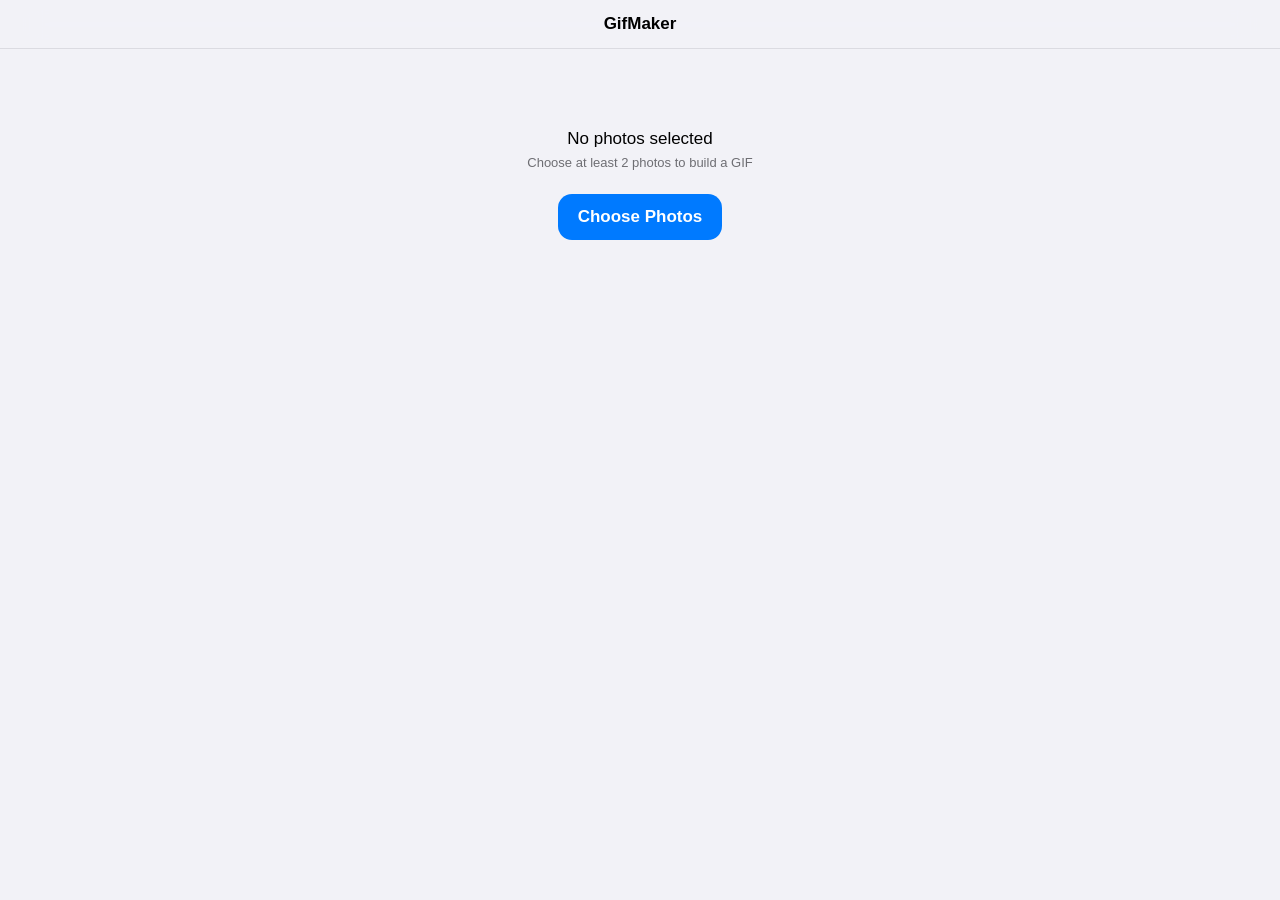
<file: index.html>
<!doctype html>
<html lang="en">
<head>
<meta charset="utf-8">
<meta name="viewport" content="width=device-width, initial-scale=1, viewport-fit=cover">
<meta name="description" content="Combine your photos into an animated GIF, entirely on your device.">
<meta name="theme-color" content="#F2F2F7">
<title>GifMaker</title>
<link rel="stylesheet" href="css/style.css">
</head>
<body>
  <header class="nav-bar">
    <h1>GifMaker</h1>
  </header>

  <main id="main-section">
    <div id="empty-state" class="empty-state">
      <p class="empty-title">No photos selected</p>
      <p class="empty-subtitle">Choose at least 2 photos to build a GIF</p>
      <label class="btn btn-primary" for="file-input">Choose Photos</label>
    </div>

    <div id="grid" class="grid" hidden></div>

    <div id="add-more-row" class="add-more-row" hidden>
      <label class="btn btn-secondary" for="file-input">Add More Photos</label>
    </div>

    <input type="file" id="file-input" accept="image/*" multiple hidden>

    <div id="controls" class="controls" hidden>
      <label class="speed-label" for="speed-slider" id="speed-label">Speed — 200ms/frame (~5.0 fps)</label>
      <input type="range" id="speed-slider" min="50" max="1000" step="10" value="200">
    </div>

    <button type="button" id="create-btn" class="btn btn-primary btn-block" hidden disabled>Create GIF</button>
  </main>

  <section id="preview-section" class="preview-section" hidden>
    <h2 class="preview-title">Preview</h2>
    <img id="preview-img" class="preview-img" alt="Generated GIF preview">
    <p id="save-hint" class="save-hint" hidden>Press and hold the image above, then tap &ldquo;Add to Photos&rdquo;.</p>
    <button type="button" id="save-btn" class="btn btn-primary btn-block">Save</button>
    <a id="download-link" class="btn btn-secondary btn-block" hidden download="gifmaker.gif">Download</a>
    <button type="button" id="back-btn" class="btn btn-secondary btn-block">Back</button>
  </section>

  <div id="overlay" class="overlay" hidden>
    <div class="overlay-card">
      <div class="spinner"></div>
      <p>Creating your GIF…</p>
    </div>
  </div>

  <script src="js/vendor/gif.js"></script>
  <script src="js/vendor/sortable.min.js"></script>
  <script type="module" src="js/app.js"></script>
  <script>
    if ('serviceWorker' in navigator) {
      window.addEventListener('load', () => {
        navigator.serviceWorker.register('service-worker.js').catch(() => {});
      });
    }
  </script>
</body>
</html>
</file>
<file: css/style.css>
:root {
  --color-bg: #F2F2F7;
  --color-surface: #FFFFFF;
  --color-text: #000000;
  --color-text-secondary: #6E6E73;
  --color-accent: #007AFF;
  --color-danger: #FF3B30;
  --color-border: rgba(60, 60, 67, 0.12);
  --color-badge-text: #FFFFFF;
  --safe-top: env(safe-area-inset-top, 0px);
  --safe-bottom: env(safe-area-inset-bottom, 0px);
}

@media (prefers-color-scheme: dark) {
  :root {
    --color-bg: #000000;
    --color-surface: #1C1C1E;
    --color-text: #FFFFFF;
    --color-text-secondary: #98989D;
    --color-accent: #0A84FF;
    --color-border: rgba(84, 84, 88, 0.4);
  }
}

* {
  box-sizing: border-box;
}

html, body {
  margin: 0;
  padding: 0;
}

body {
  font-family: -apple-system, BlinkMacSystemFont, "SF Pro Text", "Segoe UI", Roboto, sans-serif;
  background: var(--color-bg);
  color: var(--color-text);
  min-height: 100vh;
  padding-bottom: calc(24px + var(--safe-bottom));
}

.nav-bar {
  position: sticky;
  top: 0;
  z-index: 10;
  padding: calc(14px + var(--safe-top)) 16px 14px;
  background: color-mix(in srgb, var(--color-bg) 82%, transparent);
  backdrop-filter: saturate(180%) blur(20px);
  -webkit-backdrop-filter: saturate(180%) blur(20px);
  border-bottom: 1px solid var(--color-border);
  text-align: center;
}

.nav-bar h1 {
  margin: 0;
  font-size: 17px;
  font-weight: 600;
}

main, .preview-section {
  max-width: 520px;
  margin: 0 auto;
  padding: 16px;
}

.empty-state {
  display: flex;
  flex-direction: column;
  align-items: center;
  text-align: center;
  gap: 6px;
  padding: 64px 16px;
}

.empty-title {
  font-size: 17px;
  font-weight: 500;
  margin: 0;
}

.empty-subtitle {
  font-size: 13px;
  color: var(--color-text-secondary);
  margin: 0 0 18px;
}

.grid {
  display: grid;
  grid-template-columns: repeat(3, 1fr);
  gap: 10px;
  margin-bottom: 12px;
}

.tile {
  position: relative;
  aspect-ratio: 1;
  border-radius: 12px;
  overflow: hidden;
  background: var(--color-surface);
  touch-action: none;
}

.tile img {
  width: 100%;
  height: 100%;
  object-fit: cover;
  display: block;
  pointer-events: none;
  -webkit-user-drag: none;
}

.tile.sortable-ghost {
  opacity: 0.4;
}

.badge {
  position: absolute;
  top: 6px;
  left: 6px;
  min-width: 20px;
  height: 20px;
  padding: 0 6px;
  border-radius: 10px;
  background: var(--color-accent);
  color: var(--color-badge-text);
  font-size: 12px;
  font-weight: 600;
  display: flex;
  align-items: center;
  justify-content: center;
}

.remove-btn {
  position: absolute;
  top: 4px;
  right: 4px;
  width: 22px;
  height: 22px;
  border-radius: 50%;
  border: none;
  background: rgba(0, 0, 0, 0.55);
  color: #fff;
  font-size: 14px;
  line-height: 1;
  display: flex;
  align-items: center;
  justify-content: center;
  padding: 0;
  cursor: pointer;
}

.add-more-row {
  margin-bottom: 18px;
}

.controls {
  margin: 20px 0;
}

.speed-label {
  display: block;
  font-size: 13px;
  color: var(--color-text-secondary);
  margin-bottom: 6px;
}

input[type="range"] {
  width: 100%;
  accent-color: var(--color-accent);
}

.btn {
  display: block;
  box-sizing: border-box;
  text-align: center;
  padding: 13px 20px;
  border-radius: 14px;
  font-size: 17px;
  font-weight: 600;
  border: none;
  cursor: pointer;
  text-decoration: none;
  -webkit-tap-highlight-color: transparent;
}

.btn-block {
  width: 100%;
  margin-top: 12px;
}

.btn-primary {
  background: var(--color-accent);
  color: #fff;
}

.btn-primary:disabled {
  opacity: 0.4;
  cursor: default;
}

.btn-secondary {
  background: var(--color-surface);
  color: var(--color-accent);
  border: 1px solid var(--color-border);
}

.preview-title {
  text-align: center;
  font-size: 17px;
  font-weight: 600;
  margin: 8px 0 16px;
}

.preview-img {
  display: block;
  width: 100%;
  border-radius: 16px;
  margin-bottom: 14px;
  background: var(--color-surface);
}

.save-hint {
  text-align: center;
  font-size: 13px;
  color: var(--color-text-secondary);
  margin: 0 0 10px;
}

.overlay {
  position: fixed;
  inset: 0;
  background: rgba(0, 0, 0, 0.4);
  display: flex;
  align-items: center;
  justify-content: center;
  z-index: 100;
}

.overlay-card {
  background: var(--color-surface);
  color: var(--color-text);
  border-radius: 14px;
  padding: 22px 28px;
  display: flex;
  flex-direction: column;
  align-items: center;
  gap: 12px;
  font-size: 14px;
}

.spinner {
  width: 28px;
  height: 28px;
  border-radius: 50%;
  border: 3px solid var(--color-border);
  border-top-color: var(--color-accent);
  animation: spin 0.8s linear infinite;
}

@keyframes spin {
  to { transform: rotate(360deg); }
}

[hidden] {
  display: none !important;
}
</file>
